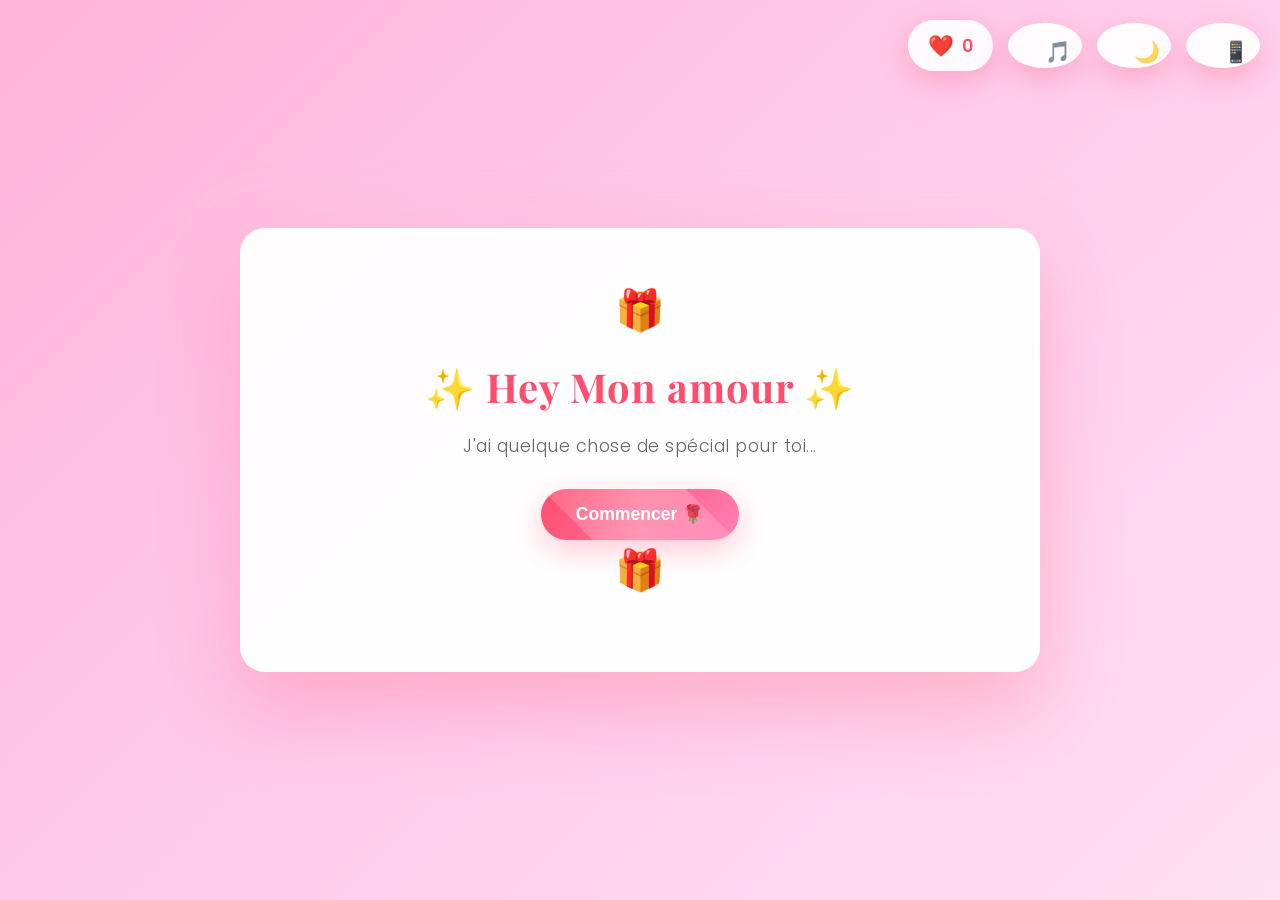
<file: index.html>
<!DOCTYPE html>
<html lang="fr">
<head>
  <meta charset="UTF-8">
  <meta name="viewport" content="width=device-width, initial-scale=1.0">
  <title>Pour ma Valentine 💖</title>
  
  <!-- Google Fonts -->
  <link href="https://fonts.googleapis.com/css2?family=Playfair+Display:wght@500;700&family=Poppins:wght@300;400;600&display=swap" rel="stylesheet">
  
  <link rel="stylesheet" href="style.css">
</head>
<body>

<!-- Barre flottante supérieure -->
<div class="top-bar">
  <div class="heart-counter">
    <span class="heart-icon">❤️</span>
    <span id="heartCount">0</span>
  </div>
  <button id="musicBtn" class="music-btn" title="Activer la musique">🎵</button>
  <button id="themeBtn" class="theme-btn" title="Changer le thème">🌙</button>
  <button id="shareBtn" class="share-btn" title="Partager">📱</button>
</div>

<!-- ===================== PAGE 1: INTRO / NOM ===================== -->
<section class="page page1">
  <div class="content">
    <div class="animated-gifts">
      <span class="gift">🎁</span>
       
    </div>
    <h1>✨ Hey <span id="name">Mon amour</span> ✨</h1>
    <p class="subtitle">J'ai quelque chose de spécial pour toi...</p>
    <button id="startBtn">Commencer 🌹</button>
    <div class="animated-gifts-bottom">
      <span class="gift">🎁</span> 
     
    </div>
  </div>
</section>

<!-- ===================== PAGE 2: QUESTION ===================== -->
<section class="page page2 hidden">
  <div class="content">
    <h2>💕 Veux-tu être ma Valentine ? 💕</h2>
    <p class="subtitle" style="font-size: 1rem; margin-bottom: 35px; color: #888;">Clique sur ta réponse...</p>
    <div class="buttons">
      <button id="yesBtn">Oui 💖</button>
      <button id="noBtn">Non 🙈</button>
    </div>
    <p id="response"></p>
  </div>
</section>

<!-- ===================== PAGE 3: LONG TEXTE ===================== -->
<section class="page page3 hidden">
  <div class="content long-text">
    <div class="floating-elements">
      <div class="element">💕</div>
      <div class="element">🌹</div>
      <div class="element">⭐</div>
      <div class="element">💫</div>
    </div>
    <div class="text">
      <h2 id="romanticTitle"></h2>
      <p id="romanticText"></p>
    </div>
    <button id="nextFromTextBtn" class="hidden">Suivant</button>
  </div>
</section>

<!-- ===================== PAGE 4: CADEAUX ===================== -->
<section class="page page4 hidden">
  <div class="content">
    <p class="gifts-subtitle">Découvre tes petits cadeaux 🎁</p>
    <div class="gift-boxes">
      <div class="gift-box" data-gift="0">
        <span class="gift-icon">💌</span>
        <p>Message</p>
      </div>
      <div class="gift-box" data-gift="1">
        <span class="gift-icon">🌹</span>
        <p>Rose</p>
      </div>
      <div class="gift-box" data-gift="2">
        <span class="gift-icon">💎</span>
        <p>Joyau</p>
      </div>
      <div class="gift-box" data-gift="3">
        <span class="gift-icon">🎵</span>
        <p>Musique</p>
      </div>
    </div>
    <div id="giftContent" class="gift-content hidden"></div>
    <button id="nextFromGiftsBtn" class="hidden">Suivant</button>
  </div>
</section>

<!-- ===================== PAGE 6: RAISONS DE T'AIMER ===================== -->
<section class="page page6 hidden">
  <div class="content">
    <p class="reasons-title">Mes raisons de t'aimer ✨</p>
    <div class="reasons-list">
      <div class="reason-item" style="--delay: 0s;">
        <span class="reason-number">1</span>
        <p>Ton cœur pur et généreux</p>
      </div>
      <div class="reason-item" style="--delay: 0.2s;">
        <span class="reason-number">2</span>
        <p>Ton rire qui fait danser mon âme</p>
      </div>
      <div class="reason-item" style="--delay: 0.4s;">
        <span class="reason-number">3</span>
        <p>Tes yeux pleins de bienveillance</p>
      </div>
      <div class="reason-item" style="--delay: 0.6s;">
        <span class="reason-number">4</span>
        <p>Ta force et ta détermination</p>
      </div>
      <div class="reason-item" style="--delay: 0.8s;">
        <span class="reason-number">5</span>
        <p>Ta tendresse incomparable</p>
      </div>
      <div class="reason-item" style="--delay: 1s;">
        <span class="reason-number">6</span>
        <p>Et simplement... d'être toi</p>
      </div>
    </div>
    <button id="nextFromReasonsBtn" class="hidden">Suivant</button>
  </div>
</section>

<!-- ===================== PAGE 7: SURPRISE FINALE (GIANT HEART) ===================== -->
<section class="page page7 hidden">
  <div class="content surprise-final">
    <h2>Happy Valentine Day 💖</h2>
    <div class="giant-heart-name">FLORY</div>
  </div>
</section>

<script src="script.js"></script>
<script src="extra-features.js"></script>
</body>
</html>
</file>
<file: style.css>
* {
  margin: 0;
  padding: 0;
  box-sizing: border-box;
}

body {
  font-family: 'Poppins', sans-serif;
  background: linear-gradient(135deg, #ffb3d9 0%, #ffcceb 50%, #ffe0f0 100%);
  color: #333;
  overflow-x: hidden;
  min-height: 100vh;
  position: relative;
}

/* Barre supérieure flottante */
.top-bar {
  position: fixed;
  top: 20px;
  right: 20px;
  display: flex;
  gap: 15px;
  z-index: 500;
  align-items: center;
}

.heart-counter {
  background: rgba(255, 255, 255, 0.9);
  padding: 10px 20px;
  border-radius: 50px;
  box-shadow: 0 10px 30px rgba(255, 77, 109, 0.3);
  display: flex;
  align-items: center;
  gap: 8px;
  font-weight: 600;
  color: #ff4d6d;
  font-size: 1.1rem;
  animation: pulse 1s ease-in-out infinite;
}

.heart-icon {
  font-size: 1.3rem;
  animation: heartBeat 0.6s ease-in-out infinite;
}

@keyframes pulse {
  0%, 100% {
    box-shadow: 0 10px 30px rgba(255, 77, 109, 0.3);
  }
  50% {
    box-shadow: 0 10px 40px rgba(255, 77, 109, 0.5);
  }
}

.music-btn {
  width: 45px;
  height: 45px;
  border-radius: 50%;
  border: 2px solid white;
  background: rgba(255, 255, 255, 0.9);
  font-size: 1.3rem;
  cursor: pointer;
  transition: all 0.3s ease;
  box-shadow: 0 10px 30px rgba(255, 77, 109, 0.3);
}

.music-btn:hover {
  transform: scale(1.1);
  box-shadow: 0 15px 40px rgba(255, 77, 109, 0.4);
}

.music-btn.active {
  background: linear-gradient(135deg, #ff4d6d, #ff7eb3);
  color: white;
  border-color: white;
  animation: musicPulse 1s ease-in-out infinite;
}

.theme-btn, .share-btn {
  width: 45px;
  height: 45px;
  border-radius: 50%;
  border: 2px solid white;
  background: rgba(255, 255, 255, 0.9);
  font-size: 1.3rem;
  cursor: pointer;
  transition: all 0.3s ease;
  box-shadow: 0 10px 30px rgba(255, 77, 109, 0.3);
}

.theme-btn:hover, .share-btn:hover {
  transform: scale(1.1) rotate(10deg);
  box-shadow: 0 15px 40px rgba(255, 77, 109, 0.4);
}

body.dark-mode {
  background: linear-gradient(135deg, #2d1b2e 0%, #1a0d2e 50%, #1a0d3d 100%) !important;
  color: #fff;
}

body.dark-mode .content {
  background: rgba(45, 27, 46, 0.95);
  color: #fff;
}

body.dark-mode h1, body.dark-mode h2 {
  color: #ff99cc;
}

body.dark-mode .subtitle, body.dark-mode p {
  color: #ccc;
}

@keyframes musicPulse {
  0%, 100% {
    transform: scale(1);
  }
  50% {
    transform: scale(1.05);
  }
}

/* Cadeaux animés page 1 */
.animated-gifts,
.animated-gifts-bottom {
  display: flex;
  justify-content: center;
  gap: 20px;
  margin-bottom: 20px;
}

.gift {
  font-size: 2.5rem;
  animation: giftBounce 2s ease-in-out infinite;
}

.gift:nth-child(2) {
  animation-delay: 0.2s;
}

.gift:nth-child(3) {
  animation-delay: 0.4s;
}

@keyframes giftBounce {
  0%,
  100% {
    transform: translateY(0) rotate(0deg);
  }
  50% {
    transform: translateY(-15px) rotate(5deg);
  }
}

/* Éléments flottants page 3 */
.floating-elements {
  position: absolute;
  width: 100%;
  height: 100%;
  top: 0;
  left: 0;
  overflow: hidden;
  pointer-events: none;
}

.element {
  position: absolute;
  font-size: 2rem;
  opacity: 0.6;
  animation: float 6s ease-in-out infinite;
}

.element:nth-child(1) {
  left: 10%;
  top: 20%;
  animation-delay: 0s;
}

.element:nth-child(2) {
  right: 15%;
  top: 30%;
  animation-delay: 1s;
}

.element:nth-child(3) {
  left: 20%;
  bottom: 20%;
  animation-delay: 2s;
}

.element:nth-child(4) {
  right: 10%;
  bottom: 30%;
  animation-delay: 3s;
}

@keyframes float {
  0%,
  100% {
    transform: translateY(0) scale(1);
    opacity: 0.3;
  }
  50% {
    transform: translateY(-20px) scale(1.1);
    opacity: 0.8;
  }
}

/* Section cadeaux */
.gifts-section {
  margin-top: 50px;
  padding-top: 40px;
  border-top: 2px solid rgba(255, 77, 109, 0.2);
}

.gifts-subtitle {
  font-size: 1.3rem;
  color: #ff4d6d;
  font-weight: 600;
  margin-bottom: 30px;
}

.gift-boxes {
  display: flex;
  flex-wrap: wrap;
  justify-content: center;
  gap: 20px;
  margin-bottom: 30px;
}

.gift-box {
  width: 100px;
  height: 120px;
  background: linear-gradient(135deg, #ff7eb3, #ffa8a8);
  border-radius: 15px;
  display: flex;
  flex-direction: column;
  justify-content: center;
  align-items: center;
  cursor: pointer;
  transition: all 0.3s ease;
  box-shadow: 0 10px 25px rgba(255, 77, 109, 0.3);
  border: 2px solid rgba(255, 255, 255, 0.4);
  position: relative;
  overflow: hidden;
  transform-style: preserve-3d;
}

.gift-box:hover {
  transform: scale(1.1) translateY(-5px) rotateY(5deg);
  box-shadow: 0 20px 40px rgba(255, 77, 109, 0.5);
}

.gift-box::before {
  content: '';
  position: absolute;
  top: -50%;
  left: -50%;
  width: 200%;
  height: 200%;
  background: linear-gradient(45deg, transparent, rgba(255, 255, 255, 0.3), transparent);
  animation: shine 3s infinite;
}

@keyframes shine {
  0% {
    transform: translateX(-100%) translateY(-100%) rotate(45deg);
  }
  100% {
    transform: translateX(100%) translateY(100%) rotate(45deg);
  }
}

.gift-icon {
  font-size: 2.5rem;
  margin-bottom: 8px;
  display: block;
  animation: iconPop 0.6s ease-out;
}

@keyframes iconPop {
  0% {
    transform: scale(0) rotate(-180deg);
  }
  100% {
    transform: scale(1) rotate(0deg);
  }
}

.gift-box p {
  color: white;
  font-weight: 600;
  font-size: 0.9rem;
  position: relative;
  z-index: 1;
}

.gift-content {
  background: rgba(255, 255, 255, 0.6);
  border: 2px solid rgba(255, 77, 109, 0.3);
  border-radius: 20px;
  padding: 30px;
  margin-top: 30px;
  min-height: 150px;
  animation: slideIn 0.5s ease-out;
}

@keyframes slideIn {
  from {
    opacity: 0;
    transform: translateY(-20px);
  }
  to {
    opacity: 1;
    transform: translateY(0);
  }
}

.gift-content p {
  font-size: 1.1rem;
  color: #333;
  line-height: 1.8;
  margin-bottom: 15px;
}

.gift-content p:last-child {
  margin-bottom: 0;
}

.page {
  width: 100%;
  min-height: 100vh;
  display: flex;
  justify-content: center;
  align-items: center;
  text-align: center;
  padding: 20px;
  transition: all 1s ease;
  animation: pageEnter 0.8s ease-out;
  position: relative;
}

@keyframes pageEnter {
  from {
    opacity: 0;
    transform: translateY(20px);
  }
  to {
    opacity: 1;
    transform: translateY(0);
  }
}

.hidden {
  display: none;
}

.content {
  background: rgba(255, 255, 255, 0.97);
  padding: 50px 40px;
  border-radius: 25px;
  max-width: 800px;
  width: 100%;
  box-shadow: 0 40px 80px rgba(255, 77, 109, 0.25), 0 0 60px rgba(255, 200, 220, 0.35), inset 0 1px 0 rgba(255, 255, 255, 0.6);
  backdrop-filter: blur(10px);
  border: 2px solid rgba(255, 255, 255, 0.8);
  animation: contentSlideIn 0.8s ease-out;
  position: relative;
  overflow: hidden;
}

@keyframes contentSlideIn {
  from {
    transform: scale(0.95);
    opacity: 0;
  }
  to {
    transform: scale(1);
    opacity: 1;
  }
}

h1,
h2 {
  font-family: 'Playfair Display', serif;
  color: #ff4d6d;
  margin-bottom: 20px;
  font-size: 2.5rem;
  font-weight: 700;
  letter-spacing: 1px;
  position: relative;
}

h1 {
  animation: textGlow 2s ease-in-out infinite, textShine 3s ease-in-out infinite;
}

h2 {
  animation: textGlow 2s ease-in-out infinite;
}

@keyframes textGlow {
  0%,
  100% {
    text-shadow: 0 0 10px rgba(255, 77, 109, 0.5);
  }
  50% {
    text-shadow: 0 0 20px rgba(255, 77, 109, 0.8), 0 0 30px rgba(255, 125, 179, 0.4);
  }
}

@keyframes textShine {
  0% {
    color: #ff4d6d;
  }
  50% {
    color: #ff7eb3;
  }
  100% {
    color: #ff4d6d;
  }
}

.subtitle {
  font-size: 1.1rem;
  color: #666;
  margin-bottom: 30px;
  font-weight: 300;
  letter-spacing: 0.5px;
}

button {
  padding: 15px 35px;
  font-size: 1.1rem;
  font-weight: 600;
  border: none;
  border-radius: 50px;
  cursor: pointer;
  background: linear-gradient(135deg, #ff4d6d, #ff7eb3);
  color: white;
  transition: all 0.3s ease;
  box-shadow: 0 10px 30px rgba(255, 77, 109, 0.3);
  position: relative;
  overflow: hidden;
}

button::before {
  content: '';
  position: absolute;
  top: -50%;
  left: -50%;
  width: 200%;
  height: 200%;
  background: linear-gradient(45deg, transparent, rgba(255, 255, 255, 0.3), transparent);
  transform: rotate(45deg);
  animation: shimmer 3s infinite;
}

@keyframes shimmer {
  0% {
    left: -100%;
  }
  100% {
    left: 100%;
  }
}

button:hover {
  transform: translateY(-3px) scale(1.05);
  box-shadow: 0 15px 50px rgba(255, 77, 109, 0.5);
}

button:active {
  transform: translateY(-1px);
}

.restart-btn {
  margin-top: 25px;
  padding: 12px 30px;
  font-size: 1rem;
  background: linear-gradient(135deg, #ff7eb3, #ffa8a8);
}

.buttons {
  display: flex;
  justify-content: center;
  gap: 30px;
  margin-top: 30px;
  flex-wrap: wrap;
}

#response {
  margin-top: 25px;
  font-size: 1.3rem;
  color: #ff4d6d;
  opacity: 0;
  transition: opacity 1.5s ease;
  font-weight: 600;
  animation: responseGlow 2s ease-in-out infinite;
}

@keyframes responseGlow {
  0%,
  100% {
    text-shadow: 0 0 5px rgba(255, 77, 109, 0.3);
  }
  50% {
    text-shadow: 0 0 15px rgba(255, 77, 109, 0.6);
  }
}

/* PAGE 3 : LONG TEXTE + PHOTOS */
.long-text {
  display: flex;
  flex-direction: column;
  align-items: center;
}

.text {
  max-width: 700px;
  margin-bottom: 30px;
  line-height: 1.8;
  font-size: 1.05rem;
}

.text h2 {
  animation: textGlow 2s ease-in-out infinite;
  margin-bottom: 25px;
}

.text p {
  color: #555;
  font-weight: 300;
  letter-spacing: 0.3px;
}

.photos {
  display: none;
}

/* Animations cœurs */
@keyframes floatUp {
  from {
    transform: translateY(0) scale(1);
    opacity: 1;
  }
  to {
    transform: translateY(-120vh) scale(0.5);
    opacity: 0;
  }
}

@keyframes heartBeat {
  0%,
  100% {
    transform: scale(1);
  }
  50% {
    transform: scale(1.05);
  }
}

@keyframes confettiFall {
  0% {
    transform: translateY(0) rotate(0deg);
    opacity: 1;
  }
  100% {
    transform: translateY(110vh) rotate(360deg);
    opacity: 0;
  }
}

#secretBtn {
  margin-top: 30px;
  padding: 14px 32px;
  font-size: 1rem;
  border-radius: 50px;
  border: none;
  background: linear-gradient(135deg, #ff7eb3, #ffa8a8);
  color: white;
  cursor: pointer;
  transition: all 0.3s ease;
  box-shadow: 0 10px 25px rgba(255, 168, 168, 0.3);
  font-weight: 600;
  display: inline-block;
}

#secretBtn:hover {
  transform: translateY(-3px);
  box-shadow: 0 15px 35px rgba(255, 168, 168, 0.4);
}

#finalSurprise {
  margin-top: 30px;
  text-align: center;
  animation: pageEnter 0.8s ease-out;
}

#finalSurprise h2 {
  font-size: 2.2rem;
  margin-bottom: 30px;
}

.surprise-box {
  background: linear-gradient(135deg, rgba(255, 125, 179, 0.1), rgba(255, 168, 168, 0.1));
  border: 2px solid rgba(255, 77, 109, 0.3);
  border-radius: 20px;
  padding: 30px;
  min-height: 300px;
  display: flex;
  flex-direction: column;
  justify-content: center;
  align-items: center;
  gap: 15px;
}

.surprise-box p {
  font-size: 1.3rem;
  color: #ff4d6d;
  font-weight: 600;
  text-align: center;
  padding: 15px 20px;
  background: rgba(255, 255, 255, 0.6);
  border-radius: 15px;
  box-shadow: 0 5px 15px rgba(255, 77, 109, 0.2);
  animation: messageAppear 1s ease-in-out;
}

@keyframes messageAppear {
  0% {
    opacity: 0;
    transform: translateY(-20px) scale(0.9);
  }
  50% {
    transform: translateY(0) scale(1.05);
  }
  100% {
    opacity: 1;
    transform: translateY(0) scale(1);
  }
}

@keyframes imgFloat {
  0%,
  100% {
    transform: translateY(0);
  }
  50% {
    transform: translateY(-10px);
  }
}

@media (max-width: 768px) {
  h1,
  h2 {
    font-size: 1.8rem;
  }

  .content {
    padding: 35px 25px;
  }

  .photos img {
    width: 45%;
    height: 200px;
  }

  button {
    padding: 12px 28px;
    font-size: 1rem;
  }

  .buttons {
    gap: 15px;
  }

  .text {
    font-size: 0.95rem;
  }
}
/* ===================== BOUQUET CSS ===================== */
.bouquet {
  position: relative;
  width: 400px;
  height: 450px;
  margin: 30px auto 0;
}

.stem {
  position: absolute;
  left: 50%;
  bottom: 0;
  width: 18px;
  height: 220px;
  background: linear-gradient(180deg, #27ae60, #1e8449);
  transform: translateX(-50%);
  border-radius: 10px;
  box-shadow: 0 8px 25px rgba(0, 0, 0, 0.3);
}

.stem::before {
  content: '';
  position: absolute;
  left: 3px;
  top: 0;
  width: 6px;
  height: 100%;
  background: linear-gradient(90deg, rgba(255, 255, 255, 0.2), transparent);
  border-radius: 10px;
}

.flowers {
  position: absolute;
  left: 50%;
  top: 20px;
  transform: translateX(-50%);
  width: 320px;
  height: 220px;
  display: flex;
  justify-content: center;
  align-items: center;
}

.flower {
  width: 140px;
  height: 140px;
  position: relative;
  margin: 0 12px;
  filter: drop-shadow(0 12px 35px rgba(255, 77, 109, 0.35));
  animation: flowerPop 0.9s ease-out both;
}

/* Pétales de fleur */
.flower::before,
.flower::after {
  content: '';
  position: absolute;
  border-radius: 50%;
  background: radial-gradient(circle at 35% 35%, #ff99cc, #ff4d6d);
}

.flower::before {
  width: 100%;
  height: 100%;
  top: 0;
  left: 0;
}

.flower::after {
  width: 60%;
  height: 60%;
  top: 20%;
  left: 20%;
  background: radial-gradient(circle at 40% 40%, #ffcc00, #ffaa00);
  box-shadow: inset 0 -2px 5px rgba(0, 0, 0, 0.2);
}

/* Pétales supplémentaires pour plus de volume */
.flower-petal {
  position: absolute;
  width: 50px;
  height: 80px;
  background: radial-gradient(circle at 50% 0%, #ff99cc, #ff4d6d);
  border-radius: 50% 50% 50% 0;
  top: 30px;
  left: 45px;
  transform-origin: center bottom;
  filter: drop-shadow(0 4px 8px rgba(255, 77, 109, 0.25));
}

.petal1 { transform: rotate(0deg) translateY(-10px); }
.petal2 { transform: rotate(60deg) translateY(-10px); }
.petal3 { transform: rotate(120deg) translateY(-10px); }
.petal4 { transform: rotate(180deg) translateY(-10px); }
.petal5 { transform: rotate(240deg) translateY(-10px); }
.petal6 { transform: rotate(300deg) translateY(-10px); }

.f1 { animation-delay: 0s; z-index: 1; }
.f2 { animation-delay: 0.15s; transform: translateY(-12px); z-index: 2; }
.f3 { animation-delay: 0.3s; transform: translateY(12px); z-index: 1; }

@keyframes flowerPop {
  0% { 
    transform: scale(0.2) translateY(50px); 
    opacity: 0; 
  }
  60% { 
    transform: scale(1.15) translateY(-12px); 
    opacity: 1; 
  }
  100% { 
    transform: scale(1) translateY(0); 
  }
}

.ribbon {
  position: absolute;
  left: 50%;
  bottom: 55px;
  width: 200px;
  height: 70px;
  background: linear-gradient(90deg, #ff4d6d, #ff99cc, #ff4d6d);
  transform: translateX(-50%) rotate(-15deg);
  border-radius: 8px;
  box-shadow: 0 10px 30px rgba(255, 77, 109, 0.3);
  animation: ribbonWave 3s ease-in-out infinite;
  position: relative;
  overflow: hidden;
}

.ribbon::before {
  content: '';
  position: absolute;
  top: -50%;
  left: -50%;
  width: 200%;
  height: 200%;
  background: linear-gradient(45deg, transparent, rgba(255, 255, 255, 0.3), transparent);
  animation: shimmer 3s infinite;
}

@keyframes ribbonWave {
  0%, 100% { 
    transform: translateX(-50%) rotate(-15deg) skewY(0deg); 
  }
  50% { 
    transform: translateX(-50%) rotate(-15deg) skewY(3deg); 
  }
}

@keyframes shimmer {
  0% { transform: translateX(-100%) translateY(-100%) rotate(45deg); }
  100% { transform: translateX(100%) translateY(100%) rotate(45deg); }
}

.surprise-final {
  display: flex;
  flex-direction: column;
  justify-content: center;
  align-items: center;
  gap: 30px;
  min-height: 100vh;
}

.surprise-final h2 {
  font-size: 3.2rem;
  animation: textGlow 2s ease-in-out infinite;
  text-shadow: 0 4px 20px rgba(255, 77, 109, 0.4);
}

/* ===================== GIANT HEART WITH NAME ===================== */
.giant-heart-name {
  position: relative;
  width: 400px;
  height: 400px;
  margin: 40px auto;
  font-size: 5rem;
  font-family: 'Playfair Display', serif;
  font-weight: 700;
  color: white;
  text-shadow: 
    0 0 10px rgba(255, 77, 109, 0.5),
    0 8px 25px rgba(255, 77, 109, 0.4),
    -3px -3px 0px #ff4d6d,
    3px 3px 0px #ff7eb3;
  display: flex;
  align-items: center;
  justify-content: center;
  animation: heartBeatGiant 1.2s ease-in-out infinite;
  letter-spacing: 8px;
  background: linear-gradient(135deg, #ff4d6d, #ff7eb3);
  -webkit-background-clip: text;
  -webkit-text-fill-color: transparent;
  background-clip: text;
  filter: drop-shadow(0 10px 30px rgba(255, 77, 109, 0.4));
  clip-path: polygon(
    50% 0%,
    61% 35%,
    98% 35%,
    68% 57%,
    79% 91%,
    50% 70%,
    21% 91%,
    32% 57%,
    2% 35%,
    39% 35%
  );
}

@keyframes heartBeatGiant {
  0%, 100% {
    transform: scale(1);
  }
  25% {
    transform: scale(1.05);
  }
  50% {
    transform: scale(1.1);
  }
  75% {
    transform: scale(1.05);
  }
}

@keyframes nameFloat {
  0%, 100% {
    transform: translate(-50%, -50%) scale(1);
  }
  50% {
    transform: translate(-50%, -55%) scale(1.05);
  }
}

/* ==================== GALERIE DES SENTIMENTS ==================== */
.feelings-gallery {
  margin-top: 50px;
  padding: 40px 0;
  border-top: 2px solid rgba(255, 77, 109, 0.2);
  border-bottom: 2px solid rgba(255, 77, 109, 0.2);
}

.gallery-title {
  font-size: 1.5rem;
  color: #ff4d6d;
  font-weight: 700;
  margin-bottom: 30px;
  animation: titleSlideIn 0.8s ease-out;
}

@keyframes titleSlideIn {
  from {
    opacity: 0;
    transform: translateY(-20px);
  }
  to {
    opacity: 1;
    transform: translateY(0);
  }
}

.feelings-grid {
  display: grid;
  grid-template-columns: repeat(auto-fit, minmax(140px, 1fr));
  gap: 20px;
  margin-bottom: 30px;
}

.feeling-card {
  background: linear-gradient(135deg, rgba(255, 125, 179, 0.2), rgba(255, 168, 168, 0.2));
  border: 2px solid rgba(255, 77, 109, 0.3);
  border-radius: 20px;
  padding: 25px;
  text-align: center;
  cursor: pointer;
  transition: all 0.3s ease;
  transform-style: preserve-3d;
}

.feeling-card:hover {
  background: linear-gradient(135deg, rgba(255, 125, 179, 0.4), rgba(255, 168, 168, 0.4));
  transform: translateY(-10px) rotateZ(-2deg);
  box-shadow: 0 15px 40px rgba(255, 77, 109, 0.3);
  border-color: rgba(255, 77, 109, 0.6);
}

.feeling-emoji {
  font-size: 2.5rem;
  display: block;
  margin-bottom: 10px;
  animation: emojiFloat 2s ease-in-out infinite;
}

.feeling-card:nth-child(1) .feeling-emoji { animation-delay: 0s; }
.feeling-card:nth-child(2) .feeling-emoji { animation-delay: 0.2s; }
.feeling-card:nth-child(3) .feeling-emoji { animation-delay: 0.4s; }
.feeling-card:nth-child(4) .feeling-emoji { animation-delay: 0.6s; }
.feeling-card:nth-child(5) .feeling-emoji { animation-delay: 0.8s; }
.feeling-card:nth-child(6) .feeling-emoji { animation-delay: 1s; }

@keyframes emojiFloat {
  0%, 100% { transform: translateY(0); }
  50% { transform: translateY(-10px); }
}

.feeling-card p {
  color: #ff4d6d;
  font-weight: 600;
  font-size: 0.95rem;
}

/* ==================== SECTION RAISONS ==================== */
.reasons-section {
  margin-top: 50px;
  padding: 40px 30px;
  background: linear-gradient(135deg, rgba(255, 125, 179, 0.1), rgba(255, 168, 168, 0.1));
  border-radius: 20px;
  border: 2px solid rgba(255, 77, 109, 0.2);
}

.reasons-title {
  font-size: 1.5rem;
  color: #ff4d6d;
  font-weight: 700;
  margin-bottom: 30px;
  text-align: center;
  animation: titleSlideIn 0.8s ease-out;
}

.reasons-list {
  display: flex;
  flex-direction: column;
  gap: 15px;
}

.reason-item {
  display: flex;
  align-items: center;
  gap: 20px;
  padding: 20px;
  background: rgba(255, 255, 255, 0.7);
  border-radius: 15px;
  border-left: 5px solid #ff4d6d;
  transition: all 0.3s ease;
  cursor: pointer;
  opacity: 1;
  transform: translateX(0);
}

@keyframes reasonSlideIn {
  from {
    opacity: 0;
    transform: translateX(-30px);
  }
  to {
    opacity: 1;
    transform: translateX(0);
  }
}

.reason-item:hover {
  background: rgba(255, 255, 255, 0.95);
  transform: translateX(10px);
  box-shadow: 0 10px 30px rgba(255, 77, 109, 0.2);
}

.reason-number {
  min-width: 45px;
  height: 45px;
  background: linear-gradient(135deg, #ff4d6d, #ff7eb3);
  color: white;
  border-radius: 50%;
  display: flex;
  align-items: center;
  justify-content: center;
  font-weight: 700;
  font-size: 1.2rem;
  box-shadow: 0 5px 15px rgba(255, 77, 109, 0.3);
}

.reason-item p {
  color: #333;
  font-weight: 600;
  font-size: 1.05rem;
  margin: 0;
}

/* Falling petals */
.falling-petal {
  position: fixed;
  top: -5vh;
  font-size: 20px;
  pointer-events: none;
  z-index: 9999;
  animation-name: petal-fall-anim;
  animation-timing-function: linear;
  will-change: transform, opacity;
}

@keyframes petal-fall-anim {
  0% {
    transform: translateY(0) rotateZ(0deg) rotateX(0deg);
    opacity: 1;
  }
  100% {
    transform: translateY(105vh) rotateZ(360deg) rotateX(180deg);
    opacity: 0;
  }
}

.surprise-final {
  display: flex;
  flex-direction: column;
  justify-content: center;
  align-items: center;
  gap: 30px;
  min-height: 100vh;
  overflow: visible !important;
}

.surprise-final h2 {
  font-size: 3.2rem;
  animation: textGlow 2s ease-in-out infinite;
  text-shadow: 0 4px 20px rgba(255, 77, 109, 0.4);
}
</file>
